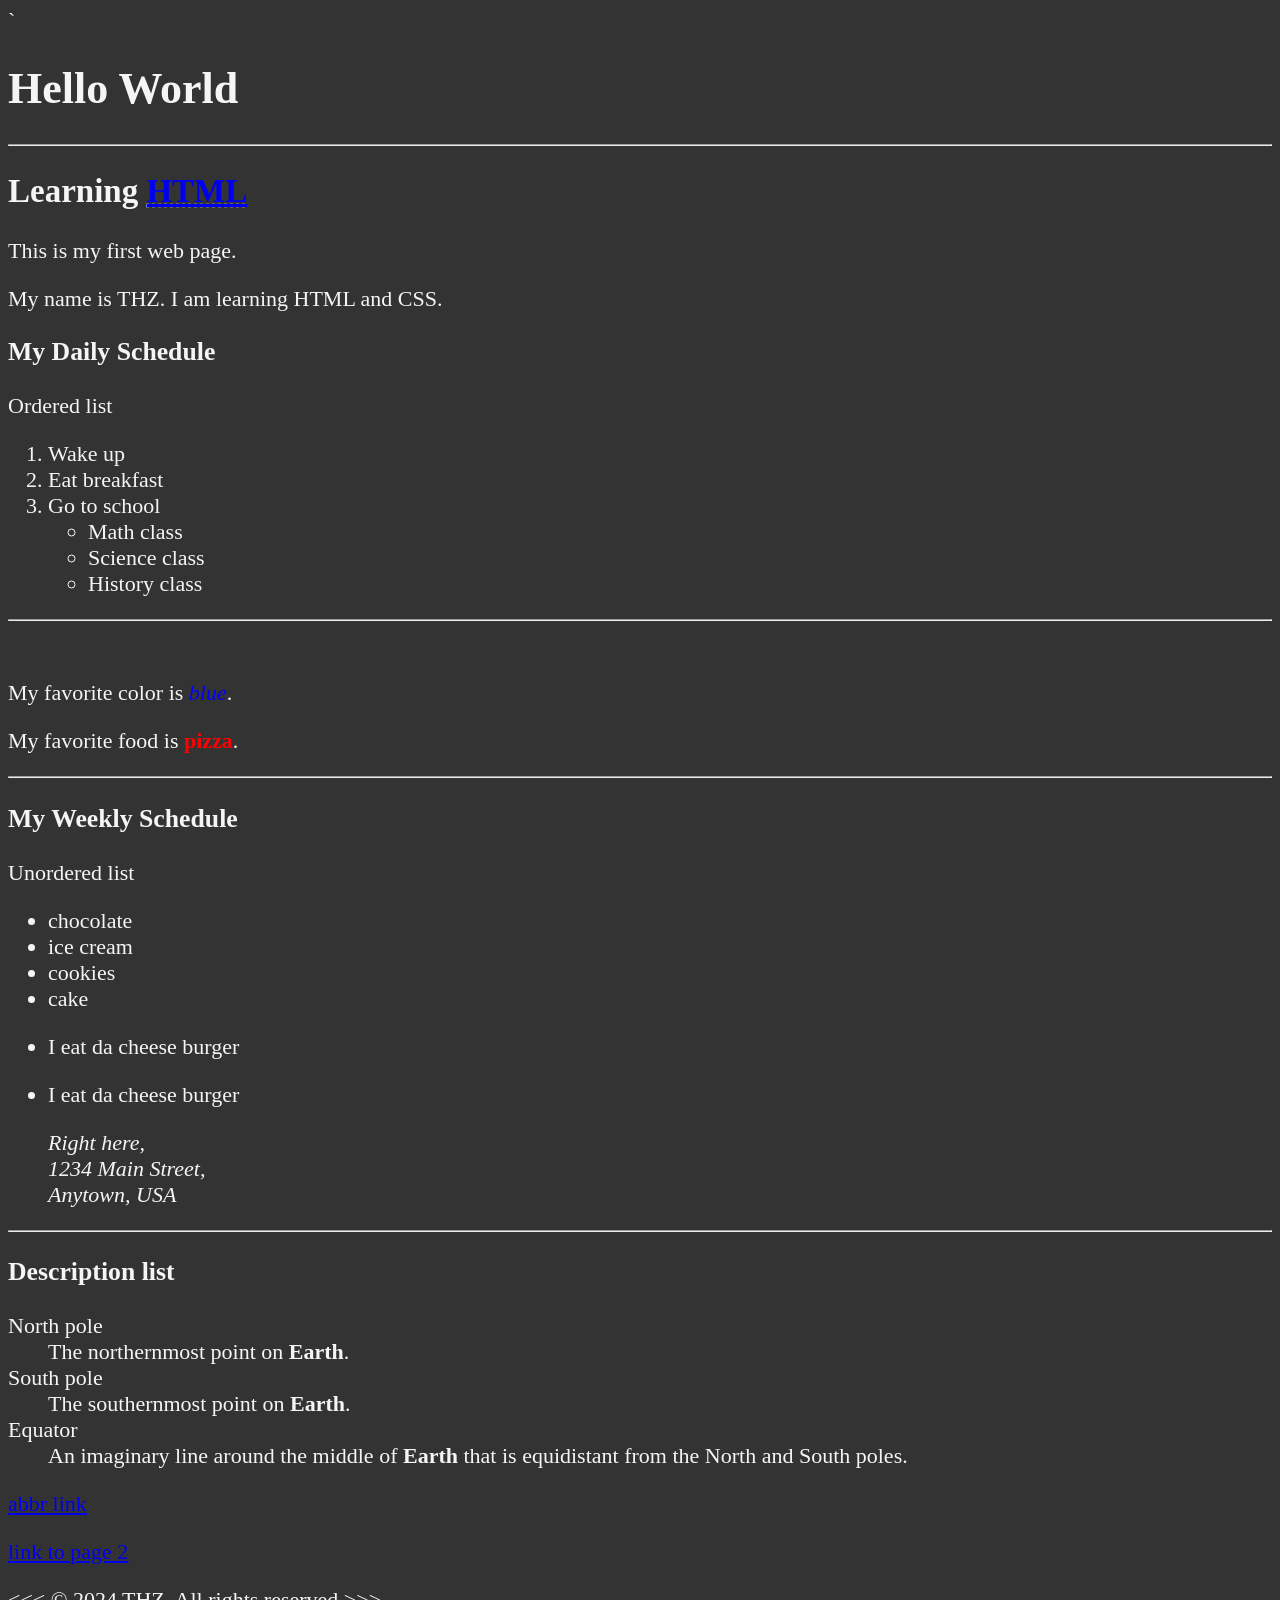
<file: HtmlCss/index.html>
<!doctype html>
<!--default declaration-->

<html lang="en">
  <!--attribute: lang-->

`  <head>
    <meta charset="UTF-8" />
    <!--character encoding-->
    <meta name="author" content="THZ" />
    <meta name="description" content="This is my first web page." />
    <title>My First Web Page</title>
    <!--Tab name-->

    <link rel="icon" href="html5.png" type="image/x-icon" />
    <!--relative reference, we have it in the files-->
    <link rel="stylesheet" href="style.css" type="text/css" />
    <!--or style-->
  </head>

  <!--this is seen-->
  <body>
    <!--headers-->
    <h1>Hello World</h1>
    <!--up to h6-->
    <hr />
    <!--sepration lines-->
    <h2>
      Learning
      <abbr title="HyperText Markup Language">
        <a href="https://developer.mozilla.org/en-US/docs/Web/HTML">HTML</a>
      </abbr>
    </h2>
    <!--abbr=abbreviation (hover shows title)-->
    <p>This is my first web page.</p>
    <p>My name is THZ. I am learning HTML and CSS.</p>

    <h3>My Daily Schedule</h3>
    <p>Ordered list</p>
    <ol type="1"> 
      <!--Other types : A, a, I, i-->
      <li>Wake up</li>
      <li>Eat breakfast</li>
      <li>Go to school</li>
    <ul>
      <li>Math class</li>
      <li>Science class</li>
      <li>History class</li>
    </ul>
    </ol>
    <!-- ordered list (numbered), less space + indented + -->
    <hr />
    <br>
    <!--line breaks: hr/= line, br= -->
    
    <p>My favorite color is <em style="color: blue">blue</em>.</p>
    <!--em=emphasis=italic-->
    <p>My favorite food is <strong style="color: red">pizza</strong>.</p>
    <!--strong=strong emphasis=bold-->
    <hr />
    <h3>My Weekly Schedule</h3>
    <p>Unordered list</p>
    <ul>
      <li>chocolate</li>
      <li>ice cream</li>
      <li>cookies</li>
      <li>cake</li>
      <li><p>I eat da cheese burger</p></li>
      <li>
        <p>I eat da cheese burger</p>
        <address>
          Right here,
          <br />
          1234 Main Street, <br />
          Anytown, USA
        </address>
        <!--address=long italic-->
      </li>
    </ul>
    <!--unordered list, uses dots-->
    <!--Paragraph-->
    <hr />
    <h3>Description list</h3>
    <dl>
      <dt>North pole</dt>
      <dd>The northernmost point on <strong>Earth</strong>.</dd>
      <dt>South pole</dt>
      <dd>The southernmost point on <strong>Earth</strong>.</dd>
      <dt>Equator</dt>
      <dd>
        An imaginary line around the middle of <strong>Earth</strong> that is
        equidistant from the North and South poles.
      </dd>
    </dl>
    <!--description list, uses dt for term and dd for description/definition-->
    <p>
      <abbr title="Abbreviation"
        ><a href="https://www.google.com" target="_self">abbr
        </a></abbr>
        <!--target can be _blank, _self, _parent, _top-->

        <a href="https://www.google.com" target="_self" title="google">link
        </a>
        <!--Title +-= abbreviation-->
      
    </p>
    <!--Hyperlink + abbreviation, absolute reference-->

    <p>
      <a href="index2.html" target="_self" title="page 2">link to page 2</a>
    </p>
      <!--relative reference-->
    &lt;&lt;&lt; &copy; 2024 THZ. All rights reserved.&gt;&gt;&gt;
  </body>
</html>
</file>
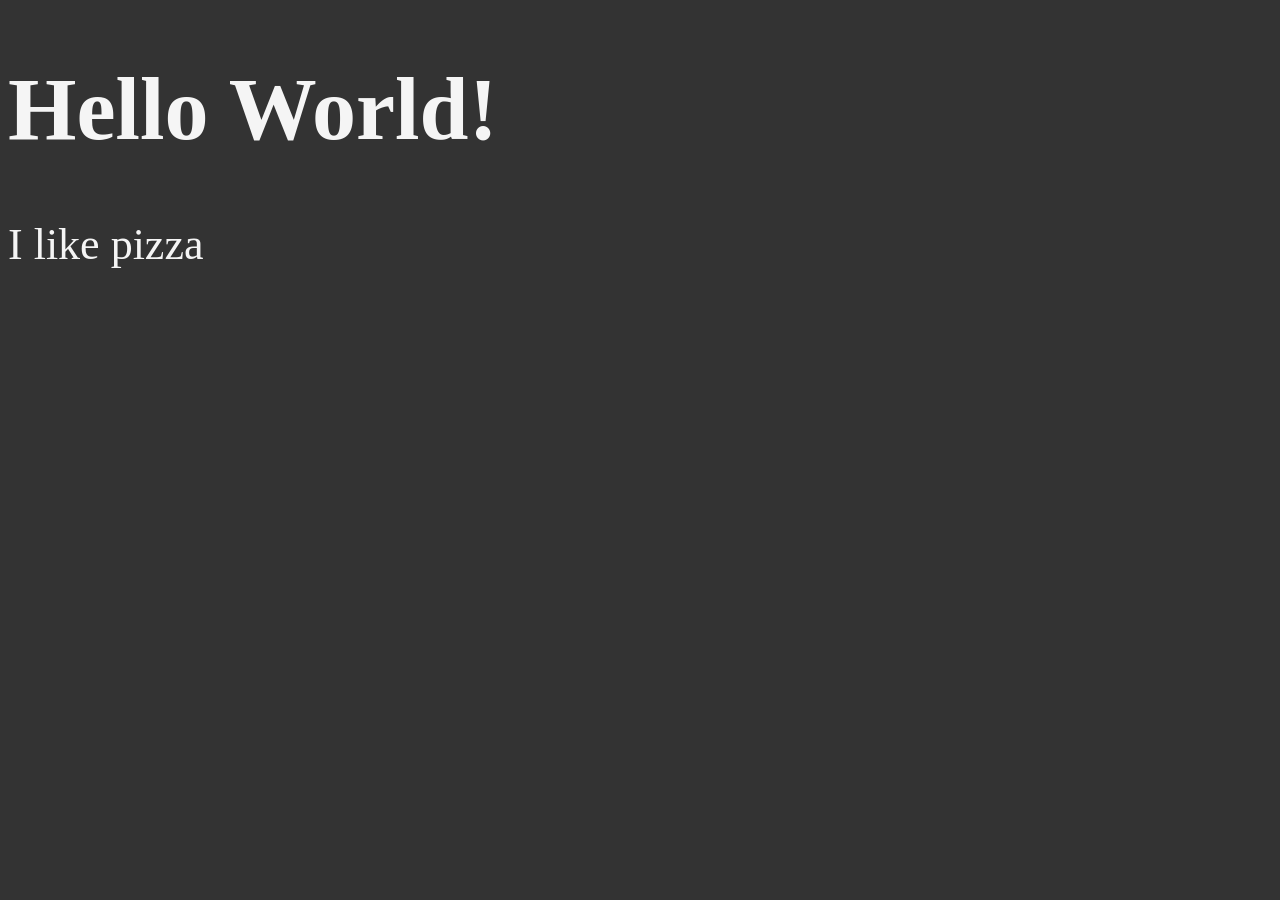
<file: JsTs/index.html>
<!doctype html>
<html lang="en">
  <head>
    <meta charset="UTF-8" />
    <meta name="viewport" content="width=device-width, initial-scale=1.0" />
    <title>Document</title>
    <link rel="stylesheet" href="style.css" />
  </head>
  <body>
    <h1 id="myH1"></h1>
    <p id="myP"></p>

    <script src="index.js"></script>
    <!-- At the bottom -->
  </body>
</html>
</file>
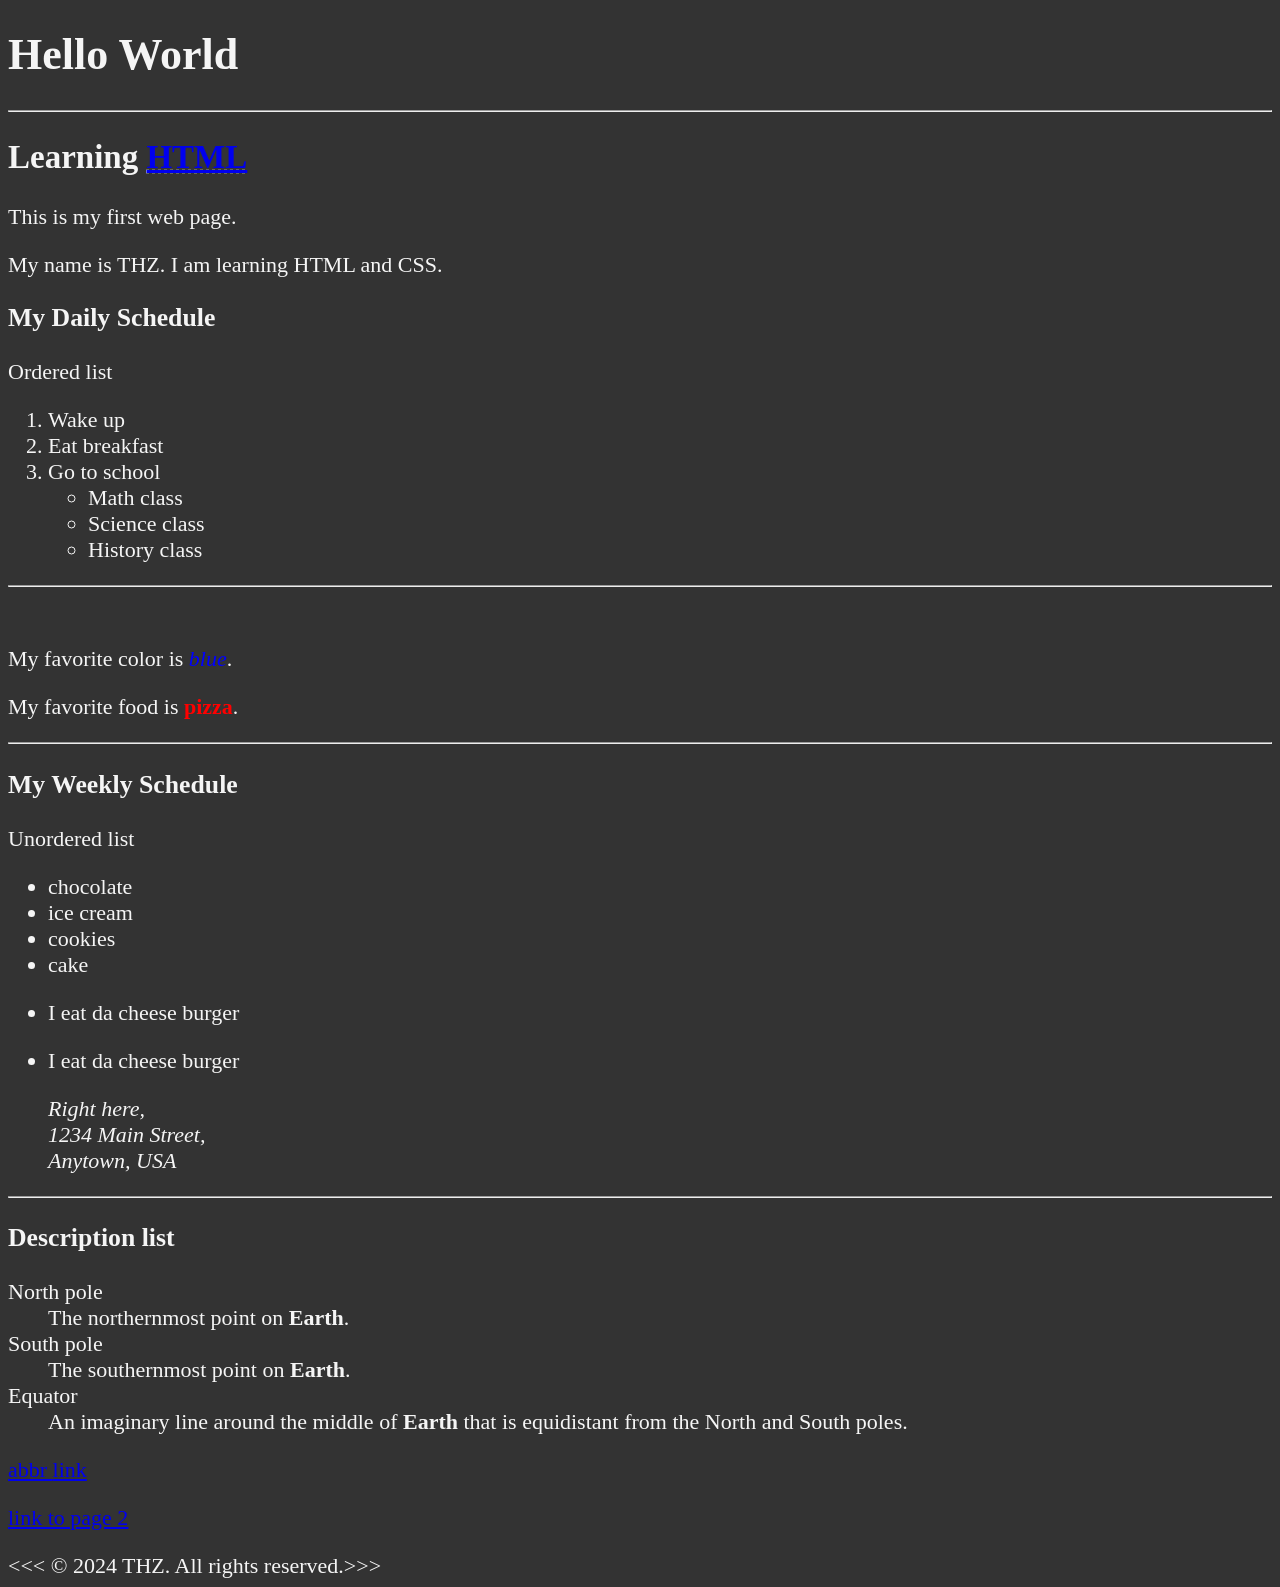
<file: Website/index.html>
<!doctype html>
<!--default declaration-->

<html lang="en">
  <!--attribute: lang-->

  <head>
    <meta charset="UTF-8" />
    <!--character encoding-->
    <meta name="author" content="THZ" />
    <meta name="description" content="This is my first web page." />
    <title>My First Web Page</title>
    <!--Tab name-->

    <link rel="icon" href="html5.png" type="image/x-icon" />
    <!--relative reference, we have it in the files-->
    <link rel="stylesheet" href="main.css" type="text/css" />
    <!--or style-->
  </head>

  <!--this is seen-->
  <body>
    <!--headers-->
    <h1>Hello World</h1>
    <!--up to h6-->
    <hr />
    <!--sepration lines-->
    <h2>
      Learning
      <abbr title="HyperText Markup Language">
        <a href="https://developer.mozilla.org/en-US/docs/Web/HTML">HTML</a>
      </abbr>
    </h2>
    <!--abbr=abbreviation (hover shows title)-->
    <p>This is my first web page.</p>
    <p>My name is THZ. I am learning HTML and CSS.</p>

    <h3>My Daily Schedule</h3>
    <p>Ordered list</p>
    <ol type="1"> 
      <!--Other types : A, a, I, i-->
      <li>Wake up</li>
      <li>Eat breakfast</li>
      <li>Go to school</li>
    <ul>
      <li>Math class</li>
      <li>Science class</li>
      <li>History class</li>
    </ul>
    </ol>
    <!-- ordered list (numbered), less space + indented + -->
    <hr />
    <br>
    <!--line breaks: hr/= line, br= -->
    
    <p>My favorite color is <em style="color: blue">blue</em>.</p>
    <!--em=emphasis=italic-->
    <p>My favorite food is <strong style="color: red">pizza</strong>.</p>
    <!--strong=strong emphasis=bold-->
    <hr />
    <h3>My Weekly Schedule</h3>
    <p>Unordered list</p>
    <ul>
      <li>chocolate</li>
      <li>ice cream</li>
      <li>cookies</li>
      <li>cake</li>
      <li><p>I eat da cheese burger</p></li>
      <li>
        <p>I eat da cheese burger</p>
        <address>
          Right here,
          <br />
          1234 Main Street, <br />
          Anytown, USA
        </address>
        <!--address=long italic-->
      </li>
    </ul>
    <!--unordered list, uses dots-->
    <!--Paragraph-->
    <hr />
    <h3>Description list</h3>
    <dl>
      <dt>North pole</dt>
      <dd>The northernmost point on <strong>Earth</strong>.</dd>
      <dt>South pole</dt>
      <dd>The southernmost point on <strong>Earth</strong>.</dd>
      <dt>Equator</dt>
      <dd>
        An imaginary line around the middle of <strong>Earth</strong> that is
        equidistant from the North and South poles.
      </dd>
    </dl>
    <!--description list, uses dt for term and dd for description/definition-->
    <p>
      <abbr title="Abbreviation"
        ><a href="https://www.google.com" target="_self">abbr
        </a></abbr>
        <!--target can be _blank, _self, _parent, _top-->

        <a href="https://www.google.com" target="_self" title="google">link
        </a>
        <!--Title +-= abbreviation-->
      
    </p>
    <!--Hyperlink + abbreviation, absolute reference-->

    <p>
      <a href="index2.html" target="_self" title="page 2">link to page 2</a>
    </p>
      <!--relative reference-->
    &lt;&lt;&lt; &copy; 2024 THZ. All rights reserved.&gt;&gt;&gt;
  </body>
</html>
</file>
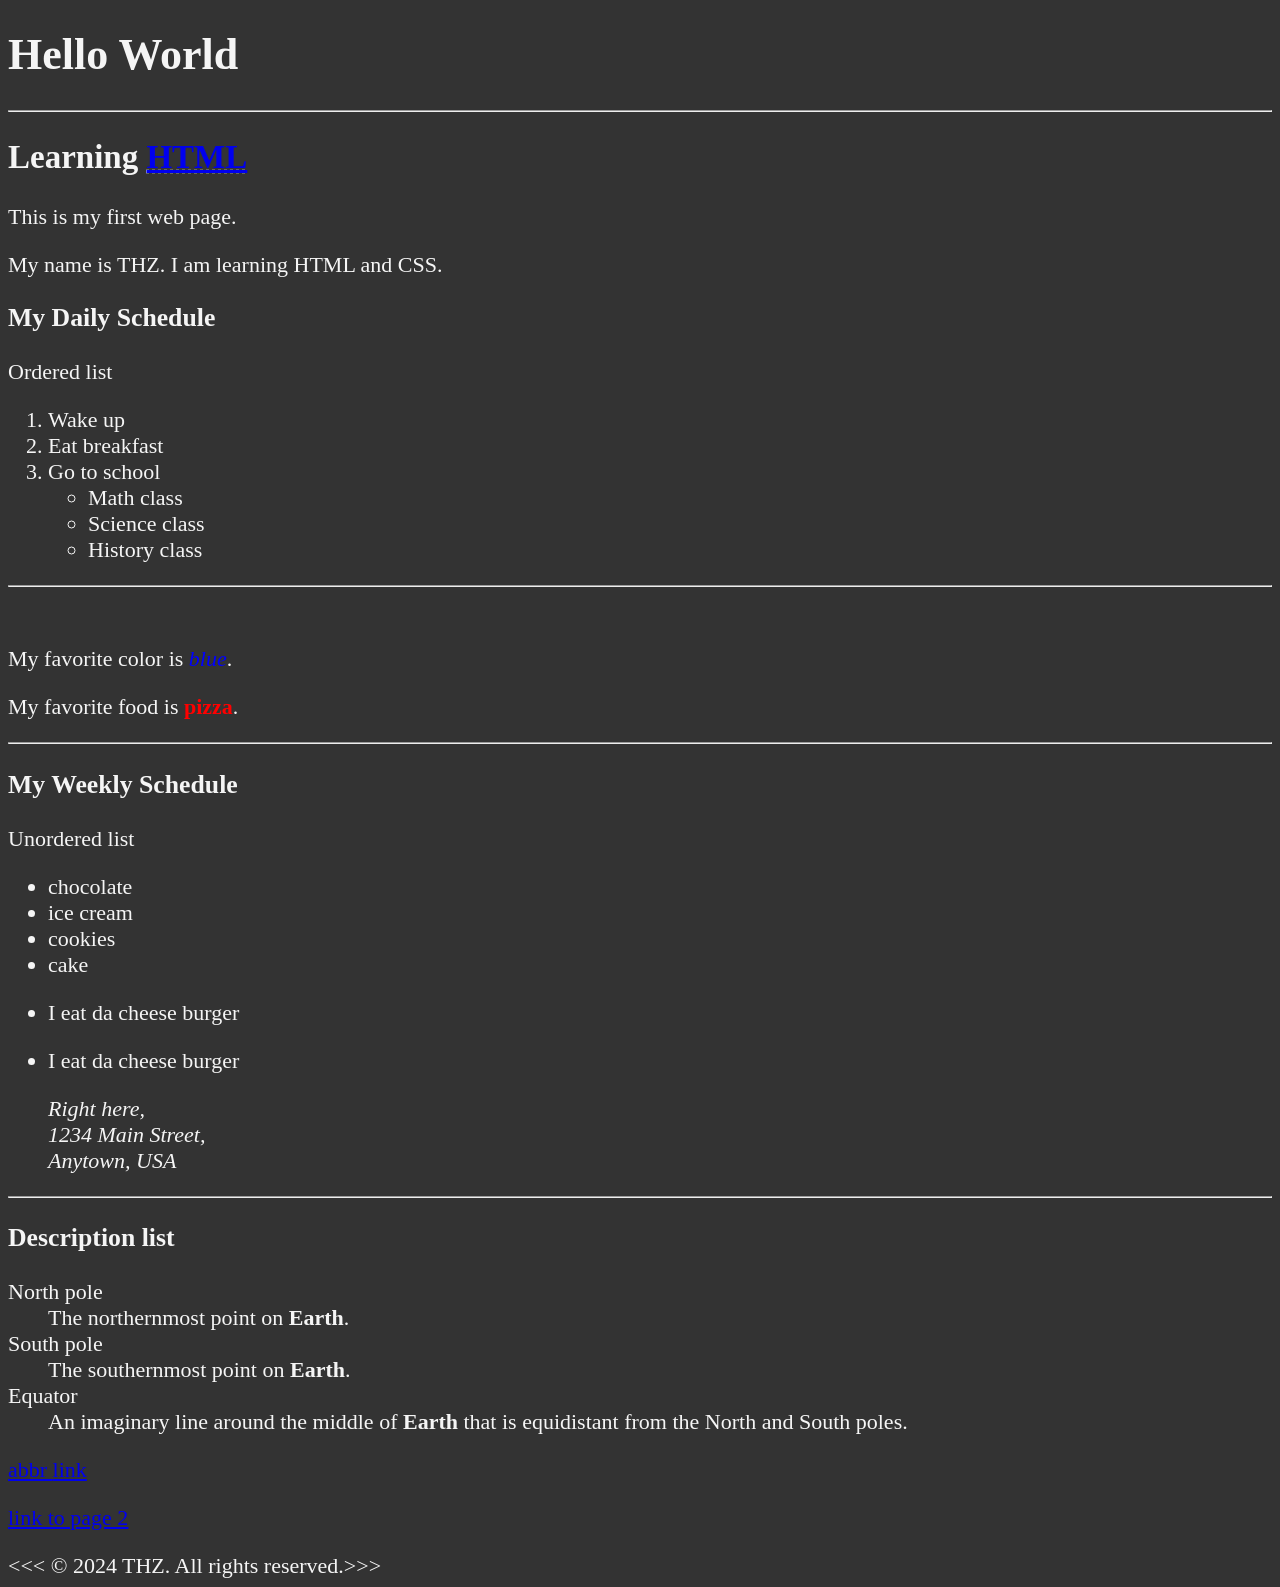
<file: HtmlCss/index1.html>
<!doctype html>
<!--default declaration-->

<html lang="en">
  <!--attribute: lang-->

  <head>
    <meta charset="UTF-8" />
    <!--character encoding-->
    <meta name="author" content="THZ" />
    <meta name="description" content="This is my first web page." />
    <title>My First Web Page</title>
    <!--Tab name-->

    <link rel="icon" href="html5.png" type="image/x-icon" />
    <!--relative reference, we have it in the files-->
    <link rel="stylesheet" href="style.css" type="text/css" />
    <!--or style-->
  </head>

  <!--this is seen-->
  <body>
    <!--headers-->
    <h1>Hello World</h1>
    <!--up to h6-->
    <hr />
    <!--sepration lines-->
    <h2>
      Learning
      <abbr title="HyperText Markup Language">
        <a href="https://developer.mozilla.org/en-US/docs/Web/HTML">HTML</a>
      </abbr>
    </h2>
    <!--abbr=abbreviation (hover shows title)-->
    <p>This is my first web page.</p>
    <p>My name is THZ. I am learning HTML and CSS.</p>

    <h3>My Daily Schedule</h3>
    <p>Ordered list</p>
    <ol type="1"> 
      <!--Other types : A, a, I, i-->
      <li>Wake up</li>
      <li>Eat breakfast</li>
      <li>Go to school</li>
    <ul>
      <li>Math class</li>
      <li>Science class</li>
      <li>History class</li>
    </ul>
    </ol>
    <!-- ordered list (numbered), less space + indented + -->
    <hr />
    <br>
    <!--line breaks: hr/= line, br= -->
    
    <p>My favorite color is <em style="color: blue">blue</em>.</p>
    <!--em=emphasis=italic-->
    <p>My favorite food is <strong style="color: red">pizza</strong>.</p>
    <!--strong=strong emphasis=bold-->
    <hr />
    <h3>My Weekly Schedule</h3>
    <p>Unordered list</p>
    <ul>
      <li>chocolate</li>
      <li>ice cream</li>
      <li>cookies</li>
      <li>cake</li>
      <li><p>I eat da cheese burger</p></li>
      <li>
        <p>I eat da cheese burger</p>
        <address>
          Right here,
          <br />
          1234 Main Street, <br />
          Anytown, USA
        </address>
        <!--address=long italic-->
      </li>
    </ul>
    <!--unordered list, uses dots-->
    <!--Paragraph-->
    <hr />
    <h3>Description list</h3>
    <dl>
      <dt>North pole</dt>
      <dd>The northernmost point on <strong>Earth</strong>.</dd>
      <dt>South pole</dt>
      <dd>The southernmost point on <strong>Earth</strong>.</dd>
      <dt>Equator</dt>
      <dd>
        An imaginary line around the middle of <strong>Earth</strong> that is
        equidistant from the North and South poles.
      </dd>
    </dl>
    <!--description list, uses dt for term and dd for description/definition-->
    <p>
      <abbr title="Abbreviation"
        ><a href="https://www.google.com" target="_self">abbr
        </a></abbr>
        <!--target can be _blank, _self, _parent, _top-->

        <a href="https://www.google.com" target="_self" title="google">link
        </a>
        <!--Title +-= abbreviation-->
      
    </p>
    <!--Hyperlink + abbreviation, absolute reference-->

    <p>
      <a href="index2.html" target="_self" title="page 2">link to page 2</a>
    </p>
      <!--relative reference-->
    &lt;&lt;&lt; &copy; 2024 THZ. All rights reserved.&gt;&gt;&gt;
  </body>
</html>
</file>
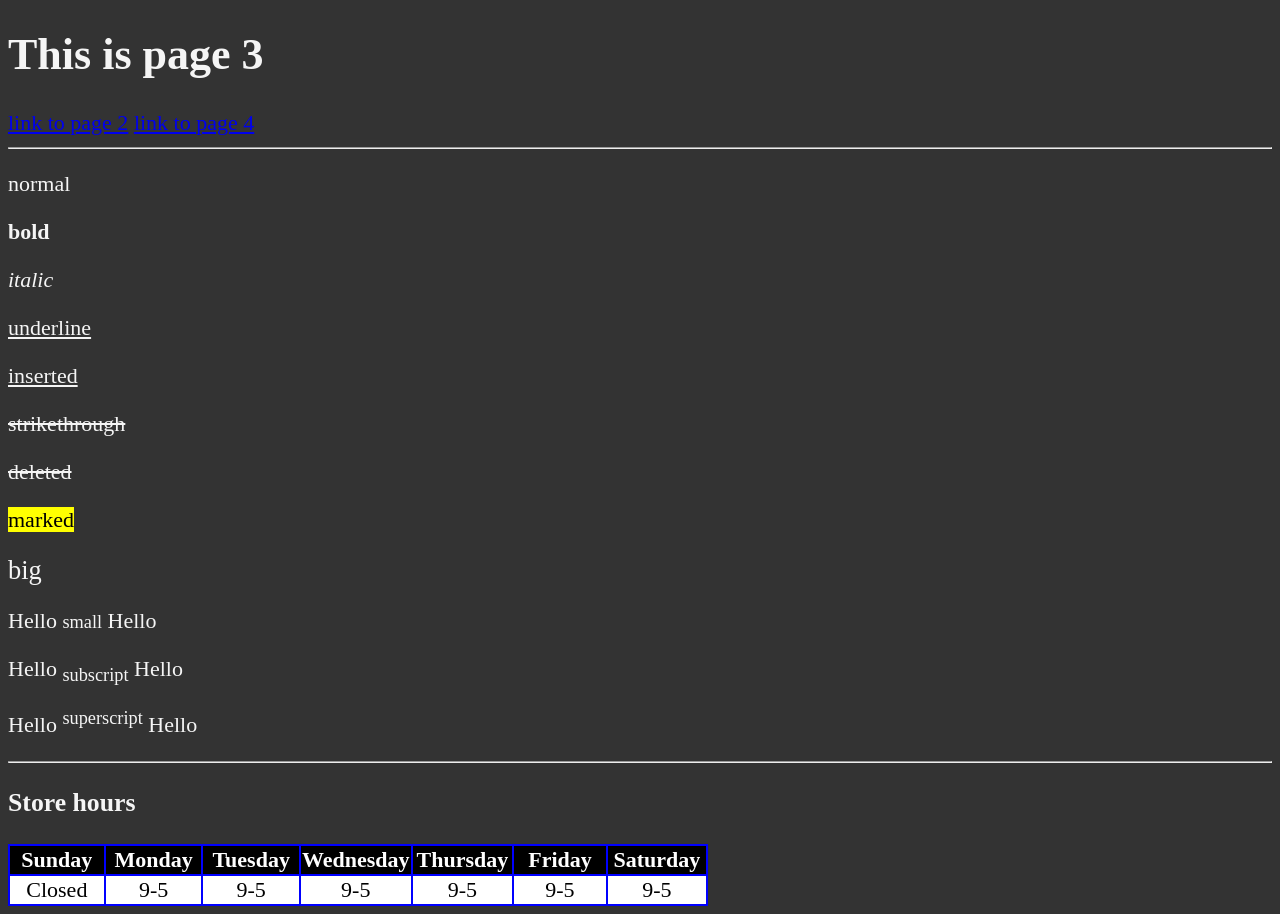
<file: HtmlCss/index3.html>
<!doctype html>
<html lang="en">
  <head>
    <meta charset="UTF-8" />
    <meta name="viewport" content="width=device-width, initial-scale=1.0" />
    <title>Document</title>

    <link rel="icon" href="html5.png" type="image/x-icon" />
    <link rel="stylesheet" href="style.css" type="text/css" />
  </head>
  <body>
    <h1>This is page 3</h1>
    <a href="index2.html" target="_self" title="page 2">link to page 2</a>
    <a href="index4.html" target="_self" title="page 4">link to page 4</a>
    <br />

    <hr />
    <p>normal</p>
    <p><b>bold</b></p>
    <p><i>italic</i></p>
    <p><u>underline</u></p>
    <p><ins>inserted</ins></p>
    <p><s>strikethrough</s></p>
    <p><del>deleted</del></p>
    <p><mark>marked</mark></p>
    <p><big>big</big></p>
    <p>Hello <small>small</small> Hello</p>
    <p>Hello <sub>subscript</sub> Hello</p>
    <p>Hello <sup>superscript</sup> Hello</p>
    <hr />

    <h3>Store hours</h3>
    <table bgcolor="blue" width="700">
      <tr bgcolor="black" style="color: white">
        <th width="100">Sunday</th>
        <th width="100">Monday</th>
        <th width="100">Tuesday</th>
        <th width="100">Wednesday</th>
        <th width="100">Thursday</th>
        <th width="100">Friday</th>
        <th width="100">Saturday</th>
      </tr>
      <!--th= table headers-->
      <tr bgcolor="white" style="color: black" align="center">
        <td>Closed</td>
        <td>9-5</td>
        <td>9-5</td>
        <td>9-5</td>
        <td>9-5</td>
        <td>9-5</td>
        <td>9-5</td>
        <!--td= table data -->
      </tr>
    </table>
    <!--tr= table rows -->
  </body>
</html>
</file>
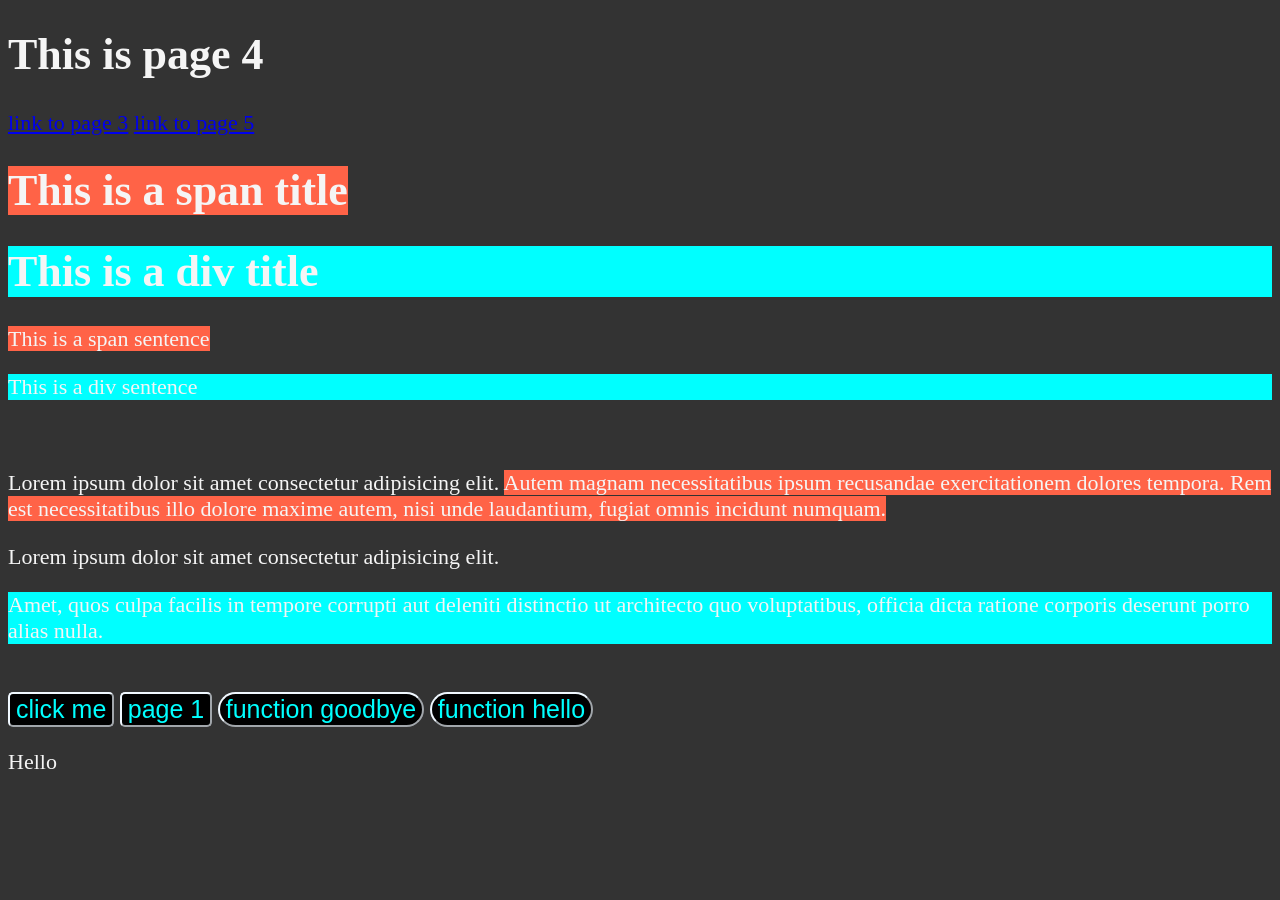
<file: HtmlCss/index4.html>
<!doctype html>
<html lang="en">
<head>
    <meta charset="UTF-8" />
    <meta name="viewport" content="width=device-width, initial-scale=1.0" />
    <title>Document</title>

    <link rel="icon" href="html5.png" type="image/x-icon" />
    <link rel="stylesheet" href="style.css" type="text/css" />
</head>
<body>
    <h1>This is page 4</h1>
    <a href="index3.html" target="_self" title="page 3">link to page 3</a>
    <a href="index5.html" target="_self" title="page 5">link to page 5</a>
    <br>
    <!-- span = inline container (only letters affected) -->
    <!-- div = block container (entire line affected) -->
    <h1><span style="background-color: tomato">This is a span title</span></h1>
    <h1><div style="background-color: cyan">This is a div title</div></h1>

    <p><span style="background-color: tomato">This is a span sentence</span></p>
    <p><div style="background-color: cyan">This is a div sentence</div></p>

<br>
<p>Lorem ipsum dolor sit amet consectetur adipisicing elit. <span style="background-color: tomato;">Autem magnam necessitatibus ipsum recusandae exercitationem dolores tempora. Rem est necessitatibus illo dolore maxime autem, nisi unde laudantium, fugiat omnis incidunt numquam.</span></p>
<p>Lorem ipsum dolor sit amet consectetur adipisicing elit. <div style="background-color: cyan;">Amet, quos culpa facilis in tempore corrupti aut deleniti distinctio ut architecto quo voluptatibus, officia dicta ratione corporis deserunt porro alias nulla.</div></p>
<br>
<a href="https://www.google.com"><button style="font-size: 25px; background-color: black; border-color:aliceblue; color: cyan; border-radius: 5px;">click me </button></a>
<a href="index1.html"><button style="font-size: 25px; background-color: black; color: cyan; border-color:aliceblue; border-radius: 5px;"> page 1 </button></a>
<!-- button = clickable element, can be used to submit forms, trigger actions, or navigate to different pages. It can be styled using CSS to change its appearance, such as font size, background color, text color, and border radius. -->
<a href="javascript:void(0)" onclick="doSomething()"><button style="font-size: 25px; background-color: black; color: cyan; border-color:aliceblue; border-radius: 20px;"> function goodbye </button></a>
<a href="javascript:void(0)" onclick="doBack()"><button style="font-size: 25px; background-color: black; color: cyan; border-color:aliceblue; border-radius: 20px;"> function hello </button></a>
<br>
<p id="Greeting">Hello</p>
<script>
function doSomething() {
    document.getElementById("Greeting").innerHTML = "Goodbye"
}
function doBack(){
    document.getElementById("Greeting").innerHTML = "Hello"
}
</script>
</body>
</html>
</file>
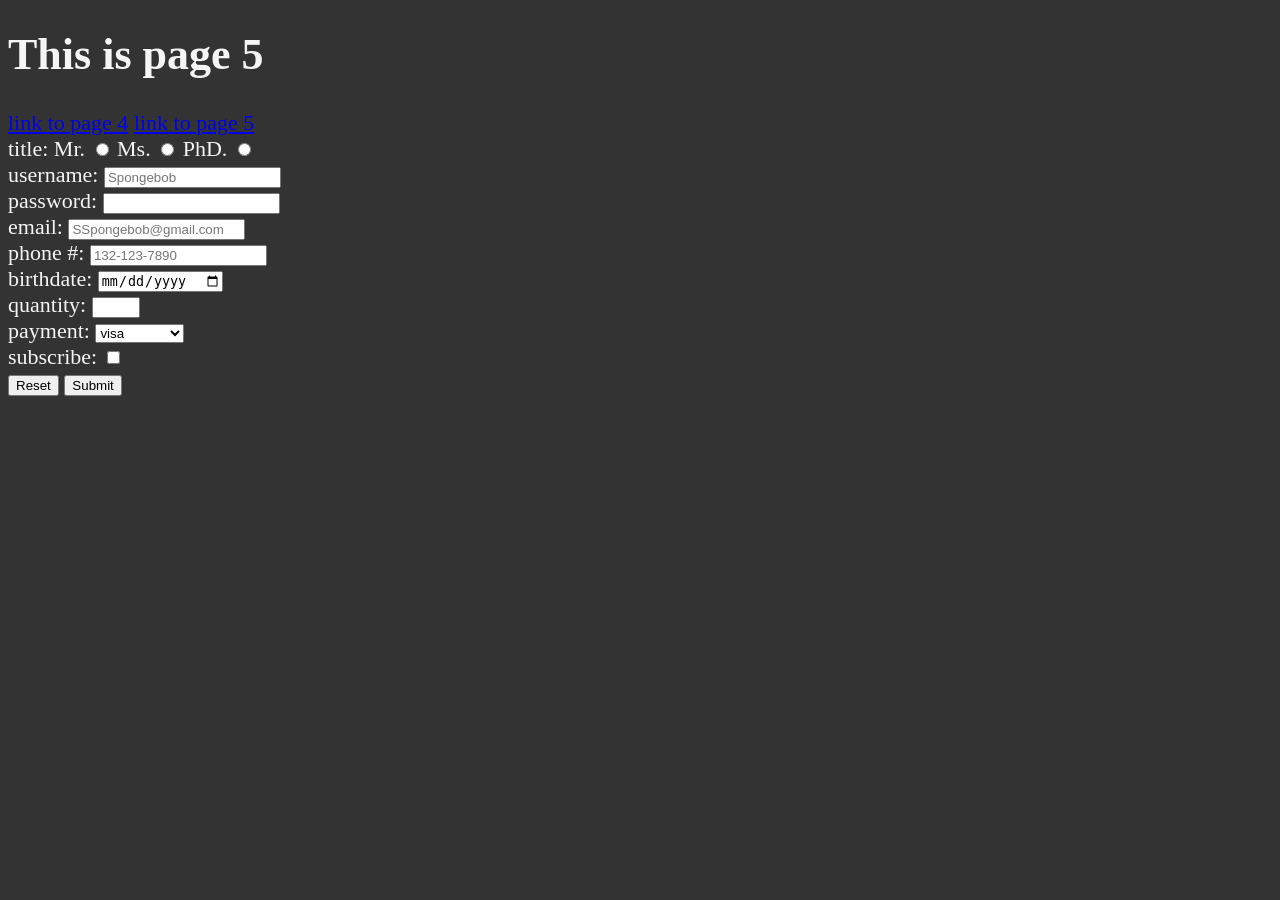
<file: HtmlCss/index5.html>
<!doctype html>
<html lang="en">
  <head>
    <meta charset="UTF-8" />
    <meta name="viewport" content="width=device-width, initial-scale=1.0" />
    <title>Document</title>

    <link rel="icon" href="html5.png" type="image/x-icon" />
    <link rel="stylesheet" href="style.css" type="text/css" />
  </head>
  <body>
    <h1>This is page 5</h1>
    <a href="index4.html" target="_self" title="page 4">link to page 4</a>
    <a href="index6.html" target="_self" title="page 6">link to page 5</a>
    <br />
    <!-- Send data to index.php -->
    <form action="index.php" method="POST">
      <label for="title">title:</label>
      <label for="Mr.">Mr.</label>
      <input type="radio" id="Mr." value="Mr." name="title" />
      <label for="Ms.">Ms.</label>
      <input type="radio" id="Ms." value="Ms." name="title" />
      <label for="PhD.">PhD.</label>
      <input type="radio" id="PhD." value="PhD." name="title" />
      <!-- name = select only one of the same group -->
      <br />

      <label for="username">username: </label>
      <input
        type="text"
        id="username"
        placeholder="Spongebob"
        minlength="6"
        maxlength="15"
        required
      />
      <br />
      <!-- placeholder = shown text. id= variable name -->

      <label for="password">password:</label>
      <input
        type="password"
        id="password"
        minlength="6"
        maxlength="15"
        required
      />
      <br />
      <label for="email">email:</label>
      <input
        type="email"
        id="email"
        placeholder="SSpongebob@gmail.com"
        minlength="6"
        maxlength="15"
        required
      />
      <br />
      <label for="phone">phone #:</label>
      <input
        type="tel"
        id="phone"
        placeholder="132-123-7890"
        pattern="[0-9]{3}-[0-9]{3}-[0-9]-{4}"
        required
      />
      <br />

      <label for="bday">birthdate:</label>
      <input type="date" id="bday" required />
      <!-- date: allows to use calendar option -->
      <br />
      <label for="quantity">quantity:</label>
      <input type="number" id="quantity" min="0" max="99" required />
      <!-- number allows up down arrow (for value) -->
      <br />

      <!-- Dropdown menu -->
      <label for="payment">payment:</label>
      <select id="payment">
        <option value="visa">visa</option>
        <option value="mastercard">mastercard</option>
        <option value="giftcard">giftcard</option>
      </select>
      <br />
      <!-- Checkbox -->
      <label for="subscribe">subscribe:</label>
      <input type="checkbox" id="subscribe" /> <br />

      <input type="reset" />
      <input type="submit" />
    </form>
  </body>
</html>
</file>
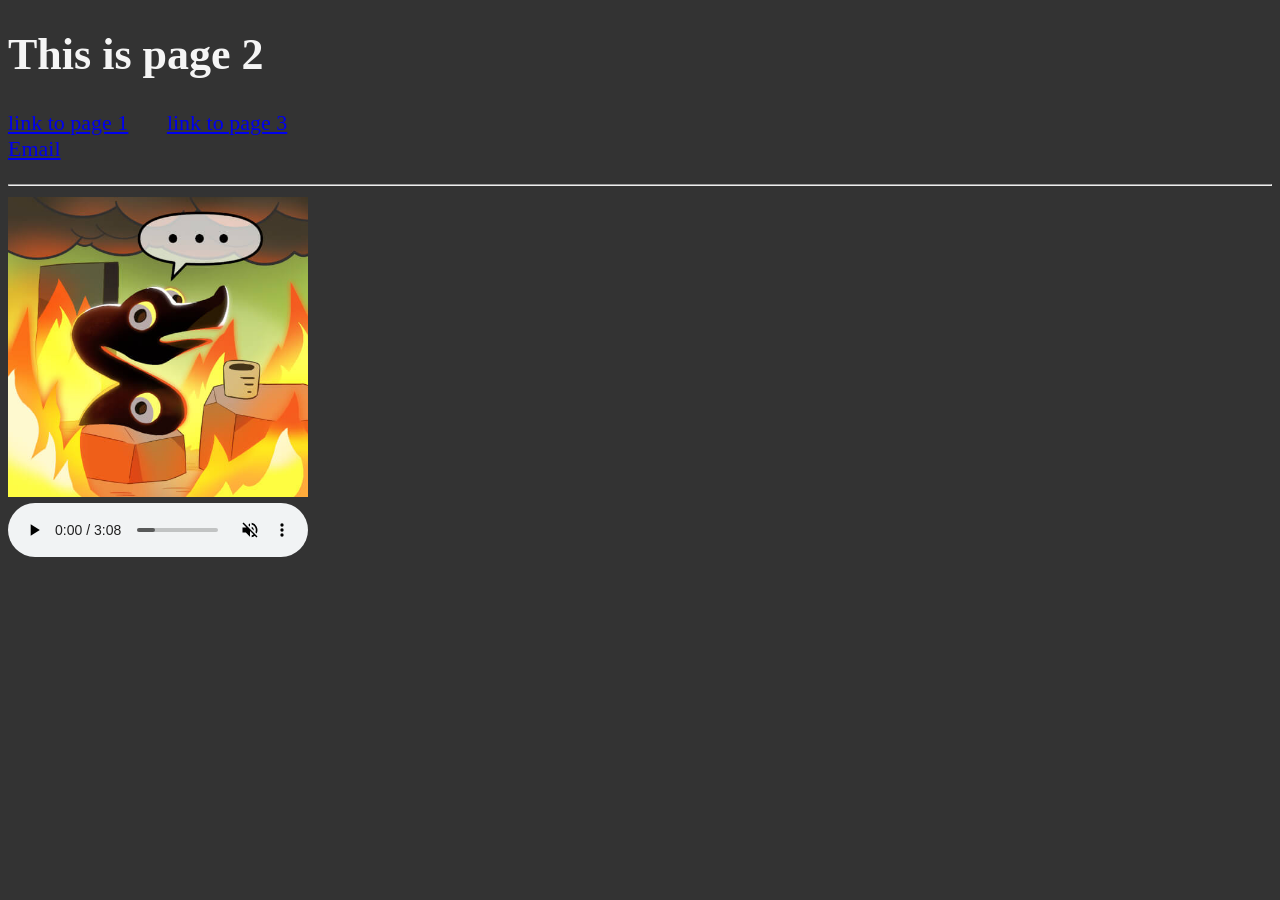
<file: Website/index2.html>
<!DOCTYPE html>
<html lang="en">
<head>
    <meta charset="UTF-8">
    <meta name="viewport" content="width=device-width, initial-scale=1.0">
    <title>Document</title>

    <link rel="icon" href="html5.png" type="image/x-icon" />
    <link rel="stylesheet" href="main.css" type="text/css" />
</head>
<body>
    <h1>This is page 2</h1>
    <p>
      <a href="index.html" target="_self" title="page 1">link to page 1</a>
      &nbsp; &nbsp; &nbsp; 
      <a href="index3.html" target="_self" title="page 3">link to page 3</a>
    <br>
      <a href= "mailto:cyborg3ninja@gmail.com" target="_self" title="email me">Email</a>
    <hr>
    <a href="https://en.wikipedia.org/wiki/Fire" target="_blank" title="fire wiki">
      <img src="/Image/ms_self_sabotage.jpg" height="300" width="300" alt="self sabotage" title="self sabotage">
    <!--/folderName/imageName.type + alt = if image not loaded-->
    <!--if only height/width specified, image will be scaled proportionally-->
    </a>   
    <br>
    <audio controls autoplay muted loop>
        <!--audio controls src="../moosic.mp3" -->
    <source src="../moosic.mp3" >
    <!--insert more audio file types (ex:wav) -->
    </audio>
    <!--controls = display play/pause buttons + ../ = get out of subfolder-->
    <!--autoplay, mute, loop-->
</p>
</body>
</html>
</file>
<file: HtmlCss/style.css>
html {
  font-size: 22px;
}

body {
  background-color: #333;
  color: whitesmoke;
}
</file>
<file: JsTs/style.css>
body {
  font-family: Verdana;
  font-size: 2em;
  /* Xem= X00% */
  background-color: #333;
  color: whitesmoke;
}
html {
  font-size: 22px;
}
</file>
<file: Website/main.css>
html {
  font-size: 22px;
}

body {
  background-color: #333;
  color: whitesmoke;
}
</file>
